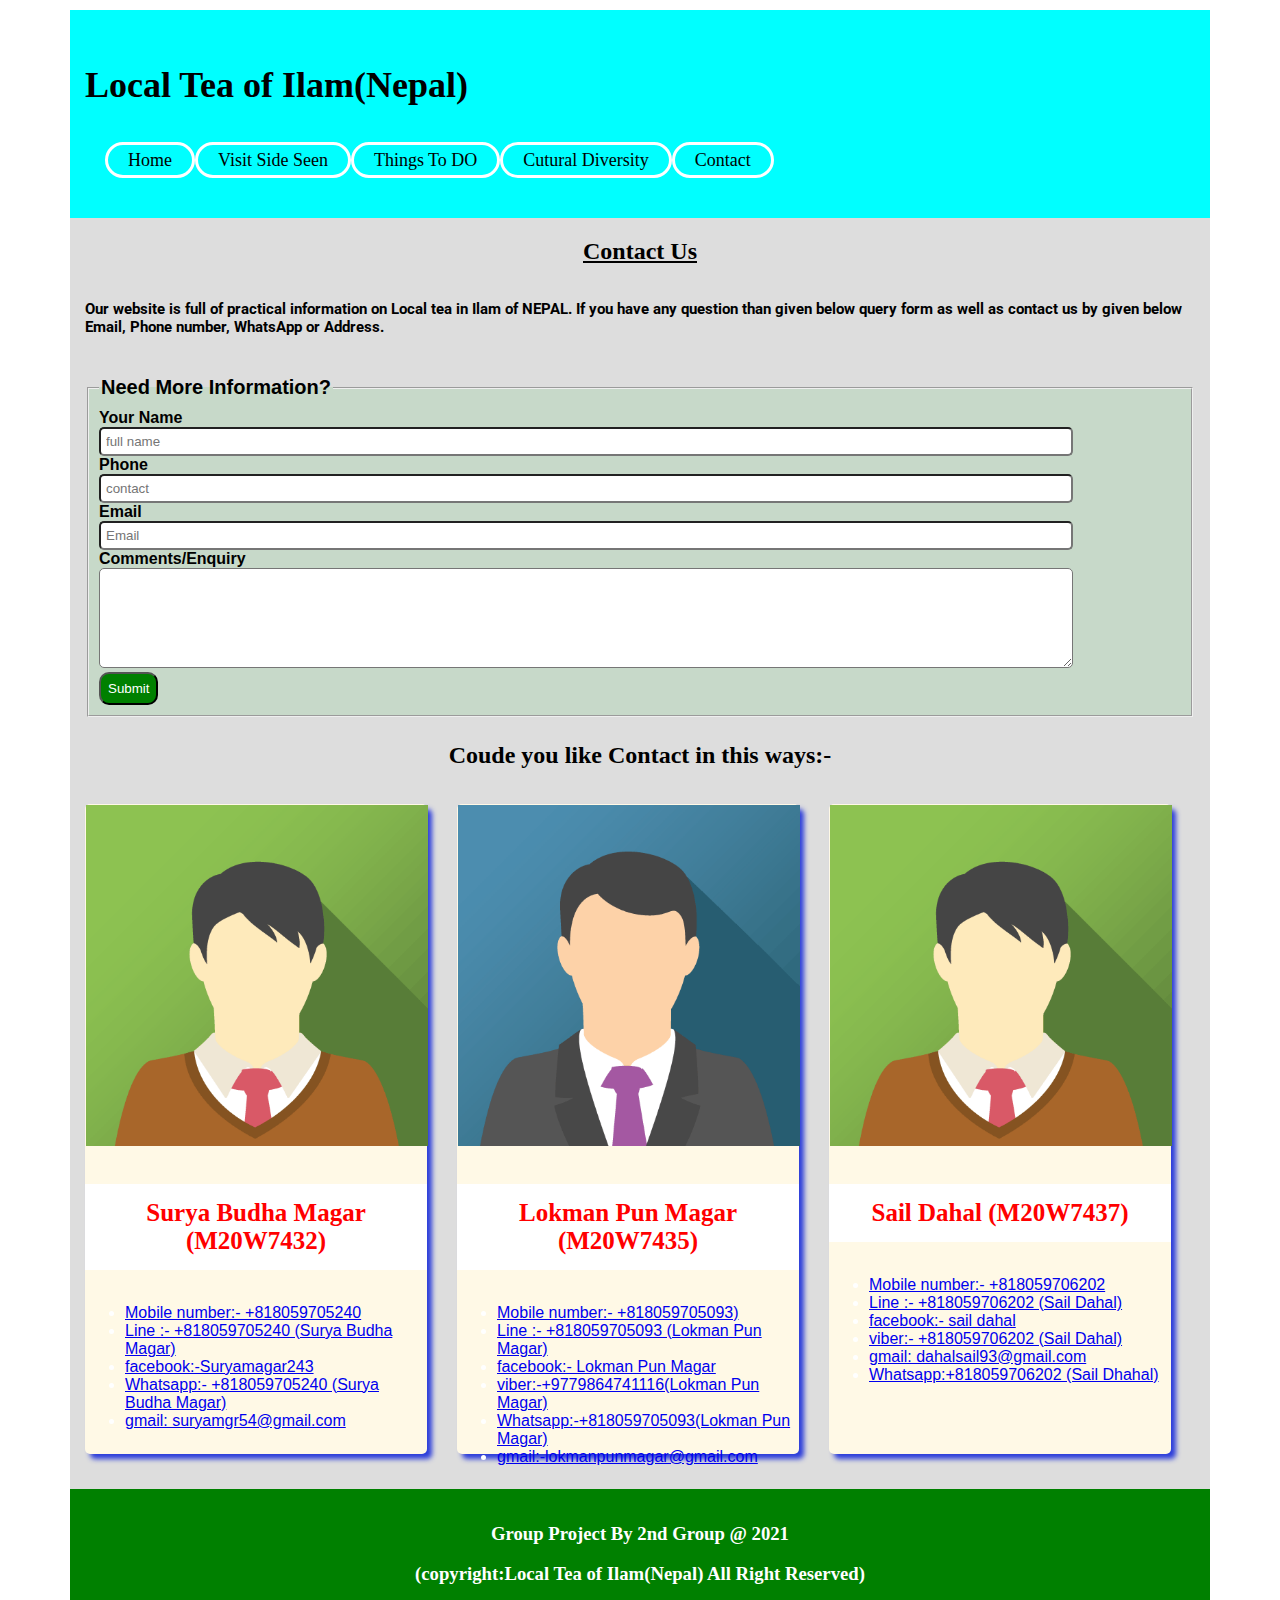
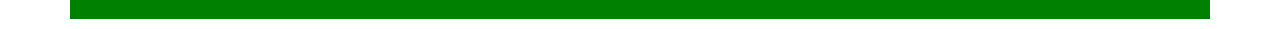
<file: index.html/contact.html>
<!DOCTYPE html>
<html>
<head>
	<title>Group project 2021</title>
	<link rel="stylesheet" type="text/css" href="style.css">
	<meta name="viewport" content="width=device-width, initial-scale=1">
<link rel="preconnect" href="https://fonts.gstatic.com">
<link href="https://fonts.googleapis.com/css2?family=Merienda+One&family=Roboto&display=swap" rel="stylesheet">

</head>
<body>

       <!--Header part-->
    <div class="container">
	   <nav>
		   <h1> Local Tea of Ilam(Nepal) </h1>
           <ul>
				<li><a href="index.html">Home</a></li>
				<li><a href="visitsideseen.html">Visit Side Seen</a></li>
				<li><a href="thingtodo.html">Things To DO</a></li>
				<li><a href="cuturaldiversity.html">Cutural Diversity</a></li>
				<li><a href="contact.html">Contact</a></li>
			</ul>
          </nav>
          
          

<!---main part of Contact --->
     <h2><u>Contact Us</u></h2>
	   <h6>Our website is full of practical information on Local tea in Ilam of NEPAL. If you have any question than given below query form as well as contact us by given below Email, Phone number, WhatsApp or Address.</h6>
      
 <div class="field">
	 <fieldset>
		<legend>Need More Information?</legend>
		<label class="text">Your Name</label><br>
		<input type="text" class="input" name="Full Name" placeholder="full name" maxlength="50"><br>
		<label class="text">Phone</label><br>
		<input type="number" class="input" name="Phone Number" placeholder="contact" maxlength="50"><br>
		<label class="text">Email</label><br>
		<input type="text" class="input" name="full name" placeholder="Email"><br>
		<label class="text">Comments/Enquiry</label><br>
		<textarea class="text11">
</textarea>
		<div class="btnabout">
	 	<input type="submit" class="sub" value="Submit">
</div>
</fieldset>
</div>

<h2> Coude you like Contact  in this ways:- </h2>
<div class="row">
	<div class="box1">
		<div class="SRI DALADA MALIGAWA">
			<img src="img/surya.png" alt="Avatar" style="width:100%">
			<div id="container">
				<h4> Surya Budha Magar (M20W7432) </h4>

			</div>
			<ul>
				<li> <a href="#">Mobile number:- +818059705240</li> 
					<li> <a href="#">Line :- +818059705240 (Surya Budha Magar)</li>
					<li> <a href="#">facebook:-Suryamagar243</a></li>
					<li> <a href="#"> Whatsapp:- +818059705240 (Surya Budha Magar)</a></li>
					<li> <a href="#">gmail: suryamgr54@gmail.com </a></li>
			</ul>
			
	</div>
	
	</div>
​
	<div class="box1">
		<div class="JAYA SHRI MAHA BODHIYA">
			<img src="img/sahil.png" alt="Avatar" style="width:100%">
			<div id="container">
				<h4> Lokman Pun Magar (M20W7435) </h4>

			</div>
			<ul>
               <li>  <a href="#">Mobile number:- +818059705093)</a></li> 
               <li>  <a href="#">Line :- +818059705093 (Lokman Pun Magar)</a></li>
               <li>  <a href="#">facebook:- Lokman Pun Magar</a></li>
               <li>  <a href="#">viber:-+9779864741116(Lokman Pun Magar)</a></li>
               <li>  <a href="#">Whatsapp:-+818059705093(Lokman Pun Magar)</a></li>
               <li>  <a href="#">gmail:-lokmanpunmagar@gmail.com </a></li>
			</ul>
		</div>
	</div>
​
	<div class="box1">
		<div class="RUWANVELISEYA">
			<img src="img/surya.png" alt="Avatar" style="width:100%">
			<div id="container">
				<h4> Sail Dahal  (M20W7437)  </h4>

			</div>
			<ul>

				<li> <a href="#">Mobile number:- +818059706202</a></li> 
				<li> <a href="#">Line :- +818059706202 (Sail Dahal)</a></li>
				<li> <a href="#"> facebook:- sail dahal</a></li>
				<li> <a href="#">viber:- +818059706202 (Sail Dahal)</a></li>
				<li> <a href="#">gmail: dahalsail93@gmail.com </a></li>
				<li> <a href="#">Whatsapp:+818059706202 (Sail Dhahal)</a></li>
			</ul>
	</div>
​
		
	</div>
</div>




<!---footer part--->
<footer>
	<h3> Group Project By 2nd Group @ 2021 </h3>
	<h3> (copyright:Local Tea of Ilam(Nepal) All Right Reserved)</h3>
</footer>
</div>


</body>
</html>
</file>
<file: index.html/style.css>
/*overall Body styling*/
body{
  margin: 0;
  font-family: sans-serif;
  background-color: #ffffff;
}

 img{
  transition: 1s ease;
  margin: 1px;
 
}

img:hover {
  background-color: white;
  -webkit-transform: scale(1.05);
  -ms-transform: scale(1.05);
  transform: scale(1.05);
  transition: 1s ease;
}


*{ box-sizing: border-box;
 }

 .container{
  max-width: 1140px;
  background-color: #dddddd;
  height: auto;
  margin: 10px auto;
 }

 h1{ 
  font-style: 30px;
  margin: 10px,
  }
h1:hover{
 	color:red;
 	text-shadow: 0px 0px 1px #000000;
 }

  h2{
  font-style: 30px;
  text-align: center;
}
h4{
  background-color: white;
  font-family:alin;
  font-size: 25px;
  color: red;
  width:auto;
  padding: 15px;
  text-align: center;
}

h5{
  border-width: 3px;
  border-style: solid;
  border-color: green;
  padding: 10px;
  font-family:"comic sans ms";
  font-size: 16px;
}
h6{ 
	margin-right:15px;
	margin-left: 15px;
	 }

  p{
    text-align: justify;
  }


 .container{
  clear: both;
  display: table;

}
 li a:hover{
 	color:red;
 	text-shadow: 0px 0px 1px #000000;
 }
 

/*header & Navigation part*/

  nav{
  	box-sizing: border-box;
    width: 100%;
    background-color: #00FFFF;
    text-align: left;
    color: black;
    font-family: "comic sans ms";
    font-size: 18px;
    padding: 30px 15px;
    display: block;
    position: relative;
}



  nav ul{
  list-style-type: none;
  padding: 20px;
  width: 100%;
    }

    li{
      float: left;
      color: white;
    }


    nav a{ 
      color: black;
      padding: 5px 20px;
      margin: 0px;
      text-decoration: none;
      border: solid 3px white;
      border-radius: 25px;
    }

   li a.hover{
  background-color: black;
  border-radius: 25px;
  color: red;
}


/* banner style*/

.banner video{ 
  position: relative;
  object-fit: cover;
  width: 100%;
  height: 500px;
  border-radius: none;
  opacity: 100%;
  background-color:#00FFFF; 
  text-align: center;
  }


  .contact{
    position: relative;
    top: -350px;
    right: -100px;
    width:850px;
    height: 150px;
    font-size: 18px;
    color: white;
    text-shadow: 2px 2px black;
    text-align: center;
    background-color: rgba(8, 8, 8, .4);
  }

/*style for main content in index*/

.container1{
  float: left;
  width: 50%;
  padding: 20px;
  margin-top: -200px;
  border-radius: 30px;
  position: relative;
  transition: transform 0.6s;

}
.container1:hover {
      background-color: #2F4F4F;
      color: white;
      transform: translate(-5px, -5px);
    }



.container2{
  float: left;
  width: 50%;
  padding: 20px;
  margin-top: -200px;
   border-radius: 30px;
  position: relative;
  transition: transform 0.6s;
}
.container2:hover {
      background-color: #2F4F4F;
      color: white;
      transform: translate(-5px, -5px);
    }


/*style for table*/

.column1{
  float: left;
  width: 32%;
  padding: 0px;
  margin-bottom: 50px;
}

.column2{
  float: left;
  width: 32%;
  padding: 0px;
  margin-bottom: 50px;

}
  .column3{
  float: left;
  width: 32%;
  padding: 0px;
  margin-bottom: 50px;

}
/*style for footer*/


footer{
  clear: both;
  background-color: green;
  color: white;
  font-family: "comic sans ms";
  padding: 15px;
  text-align: center;
  margin-top: 20px;
}



/* Create four equal columns that floats next to each other */
.column {
  float: left;
  width:33.3%;
  height: 600px;
  padding: 20px;
  border: 2px solid #fff;
  background-color: #fcf8ec;
  box-shadow: 2px 2px 2px 1px rgba(0, 0, 0, 0.2);
  
}

.column:hover {
  background-color: #79a3b1;
  color: white;
  
}

p{

font-family: 'Roboto', sans-serif;
}

h2{
font-family: 'Merienda One', cursive;
}

h6:hover{
 font-size: 18px;
 
}
h6{
	font-family: 'Roboto', sans-serif;
	font-size: 15px;
	
}


img{
  transition: transform 0.4s;
}

img:hover {
  transform: translateX(10px);
} 

/* On screens that are 992px wide or less, go from four columns to two columns */
@media screen and (max-width: 1200px) {
  .column {
    width: 50%;
    background-color: #d0e8f2;
  }
}

/* On screens that are 600px wide or less, make the columns stack on top of each other instead of next to each other */
@media screen and (max-width: 600px) {
  .column {
    width: 100%;
    background-color: #f4eeed;
  }
}

/*visite side video column style*/


.columnsideseen1{
  float: left;
  width: 50%;
  padding: 10px;
  margin-top: 0px;
  border-radius: 30px;
}

.columnsideseen2{
  float: left;
  width: 50%;
  padding: 10px;
  margin-top: 0px;
  border-radius: 30px;

}

/*thingstodo part style*/


.container3{
  float: left;
  width: 50%;
  height: 400px;
  padding: 5px;
  background-color: white;
  border: 2px solid #fff;
  box-shadow: 2px 2px 2px 1px rgba(1, 1, 1, 2);
  
}

.container3{
  float: left;
  width: 50%;
  padding: 20px;
  margin-top: 15px;
  border-radius:5px;
  margin-bottom: 5px;
  position: relative;
}

.container3:hover {
  background-color: #79a3b1;
  color: white;	
}



/* Try Changing perspective to left or right  */

.flip-card {
  float: left;
  width:570px;
  height: 450Px;
  padding: 10px;
  border: 2px solid #fff;
  background-color: #fcf8ec;
  box-shadow: 2px 2px 2px 1px rgba(0, 0, 0, 0.2);
  
}


/* Try Changing transform-style preserve-3d to flat */

.flip-card-inner {
  position: relative;
  width: 100%;
  height: 100%;
  transition: transform 0.6s;
  transform-style: preserve-3d;
  box-shadow: 0 4px 8px 0 rgba(0,0,0,0.2);
  float: left;
 
}

.flip-card:hover .flip-card-inner {
  transform: rotateY(180deg);
}

.flip-card-front, .flip-card-back {
  position: absolute;
  width: 100%;
  height: 100%;
  -webkit-backface-visibility: hidden;
  backface-visibility: hidden;
  
}

.flip-card-back {
  text-align: center;
  color: white;
  padding:10px;
  background-color: #2980b9;
  transform: rotateY(180deg);

  
}

/* Contack us style part */


fieldset{
  padding: 10px;
  font-weight: bold;
  background-color: #c7d9c9;
}
legend{
  font-size: 20px;
}
.input{
  padding: 5px;
  width: 90%;
  border-radius: 5px;
}
.sub{
  padding: 7px;
  background-color: green;
  color: white;
  border-radius: 10px;
}
.text11{
  padding: 5px;
  width: 90%;
  height: 100px;
  border-radius: 5px;
}
.field{
  padding: 5px 15px;
}

.row::after {
  content: "";
  clear: both;
  display: table;
  }

  .box1 {
    float: left; 
    width: 200px;
    height: 650px;
    background-color:#fff9e6;
    margin: 15px; 
    box-shadow: 5px 5px 5px rgb(44, 61, 218);
    width: 30%;
    border-radius: 5px;
    position: relative; 
  }
</file>
